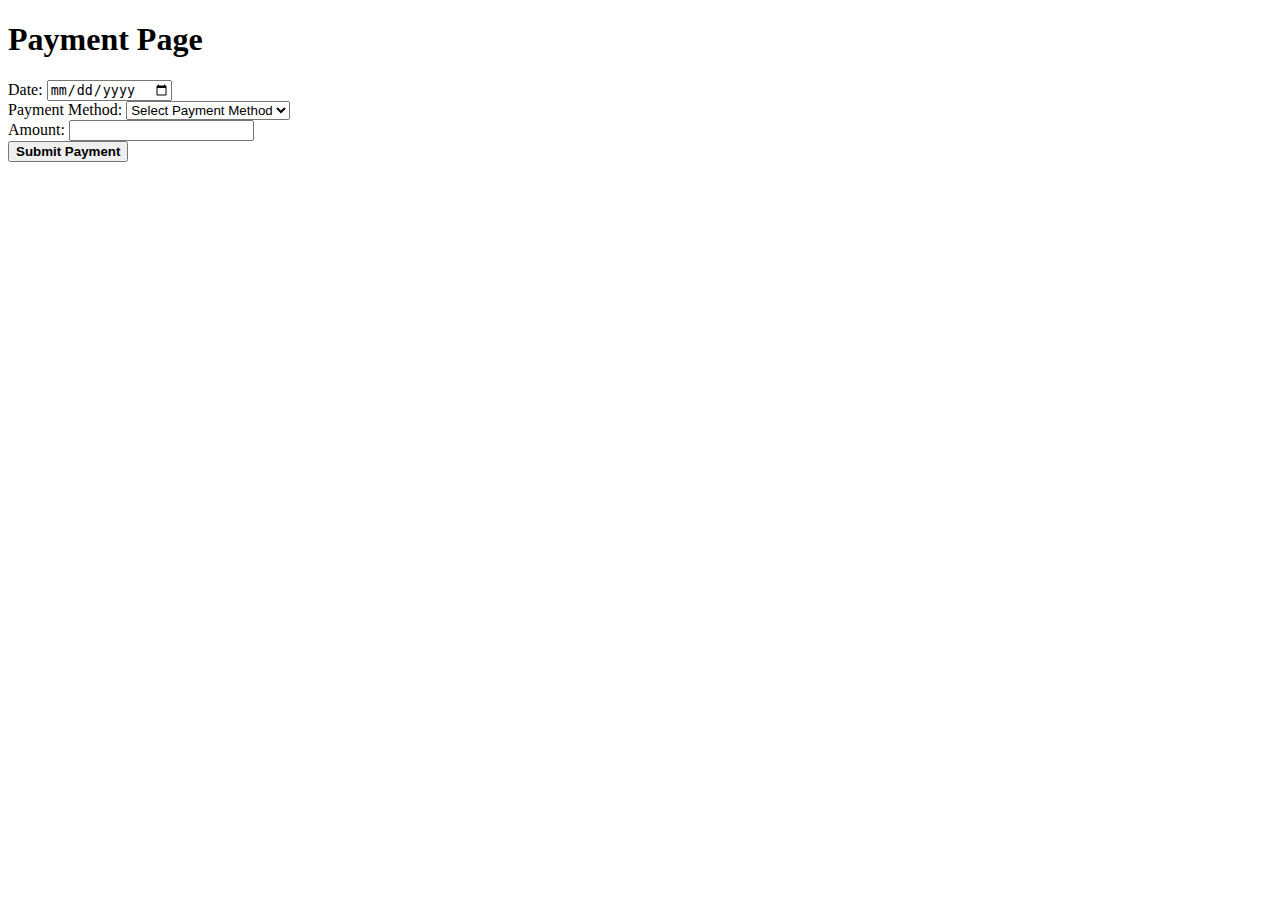
<file: app/components/payments/payment/payment.component.html>
<!DOCTYPE html>
<html lang="en">
<head>
  <meta charset="UTF-8">
  <meta name="viewport" content="width=device-width, initial-scale=1.0">
  <title>Payment Page</title>
</head>
<body>
  <div class="container">
    <div class="row justify-content-center">
      <div class="col-md-12">
        <h1 class="text-center mt-5">Payment Page</h1>
        <form (ngSubmit)="submitPaymentForm()" #paymentForm="ngForm" class="payment-form">
          <div class="form-group">
            <label for="date">Date:</label>
            <input type="date" id="date" name="date" [(ngModel)]="payment.date" required class="form-control">
          </div>
          <div class="form-group">
            <label for="method">Payment Method:</label>
            <select id="method" name="method" [(ngModel)]="payment.method" required class="form-control">
              <option value="">Select Payment Method</option>
              <option value="credit_card">Credit Card</option>
              <option value="paypal">PayPal</option>
              <option value="bank_transfer">Bank Transfer</option>
            </select>
          </div>
          <div class="form-group">
            <label for="amount">Amount:</label>
            <input type="number" id="amount" name="amount" [(ngModel)]="payment.amount" required class="form-control">
          </div>
          <input type="hidden" id="userId" name="userId" [(ngModel)]="payment.userId">
          <button type="submit" [disabled]="!paymentForm.valid" class="btn btn-primary btn-block mt"><strong>Submit Payment</strong></button>
        </form>
      </div>
    </div>
  </div>
  
</body>
</html>
</file>
